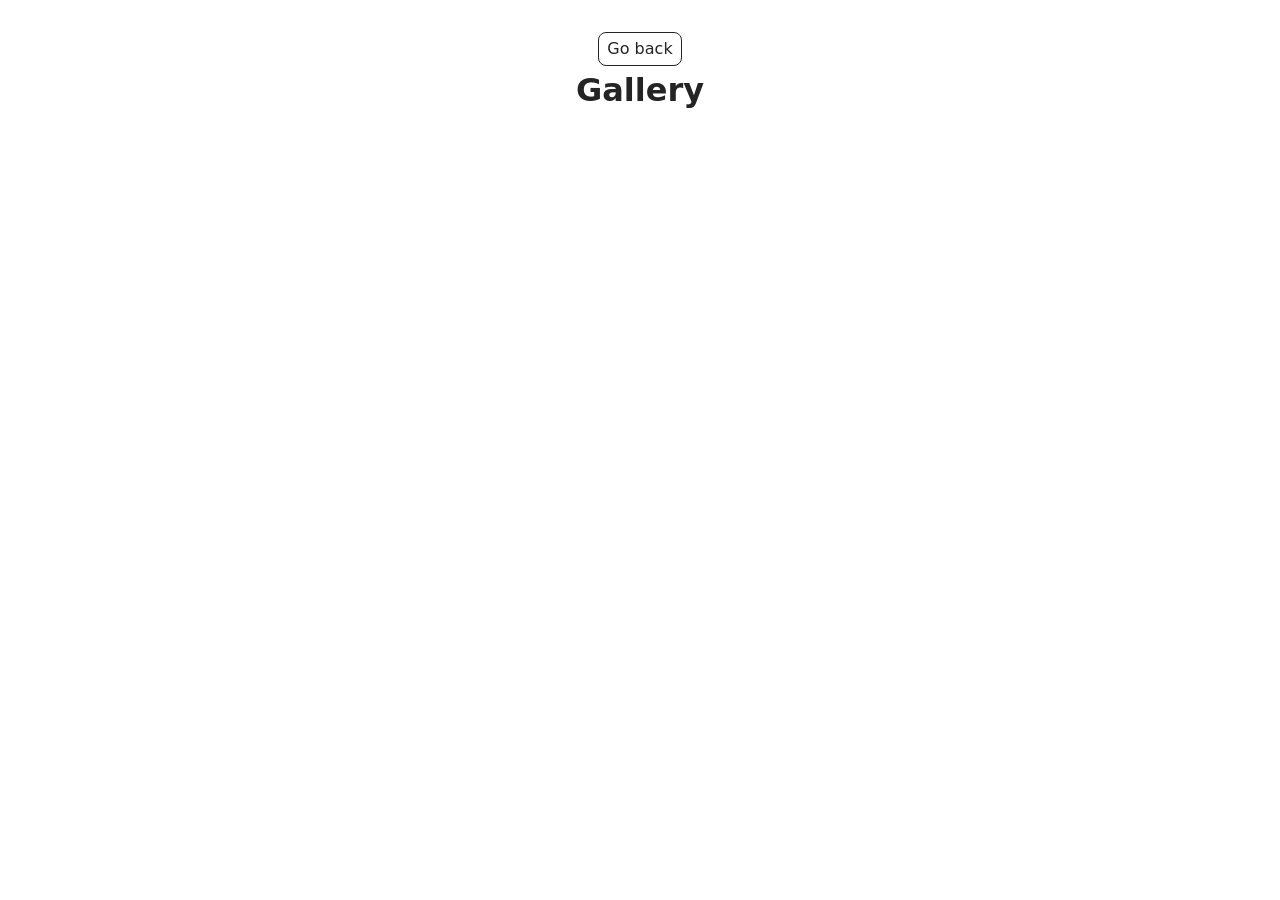
<file: src/1-gallery.html>
<!doctype html>
<html lang="en">
  <head>
    <meta charset="UTF-8" />
    <meta http-equiv="X-UA-Compatible" content="IE=edge" />
    <meta name="viewport" content="width=device-width, initial-scale=1.0" />
    <title>Gallery</title>
    <link rel="stylesheet" href="./css/styles.css" />
  </head>
  <body>
    <main>
      <div class="container">
        <a class="back-link" href="./index.html">Go back</a>
        <h1 class="main-title">Gallery</h1>
        <ul class="gallery"></ul>
      </div>
    </main>
    <script type="module" src="./js/1-gallery.js"></script>
  </body>
</html>
</file>
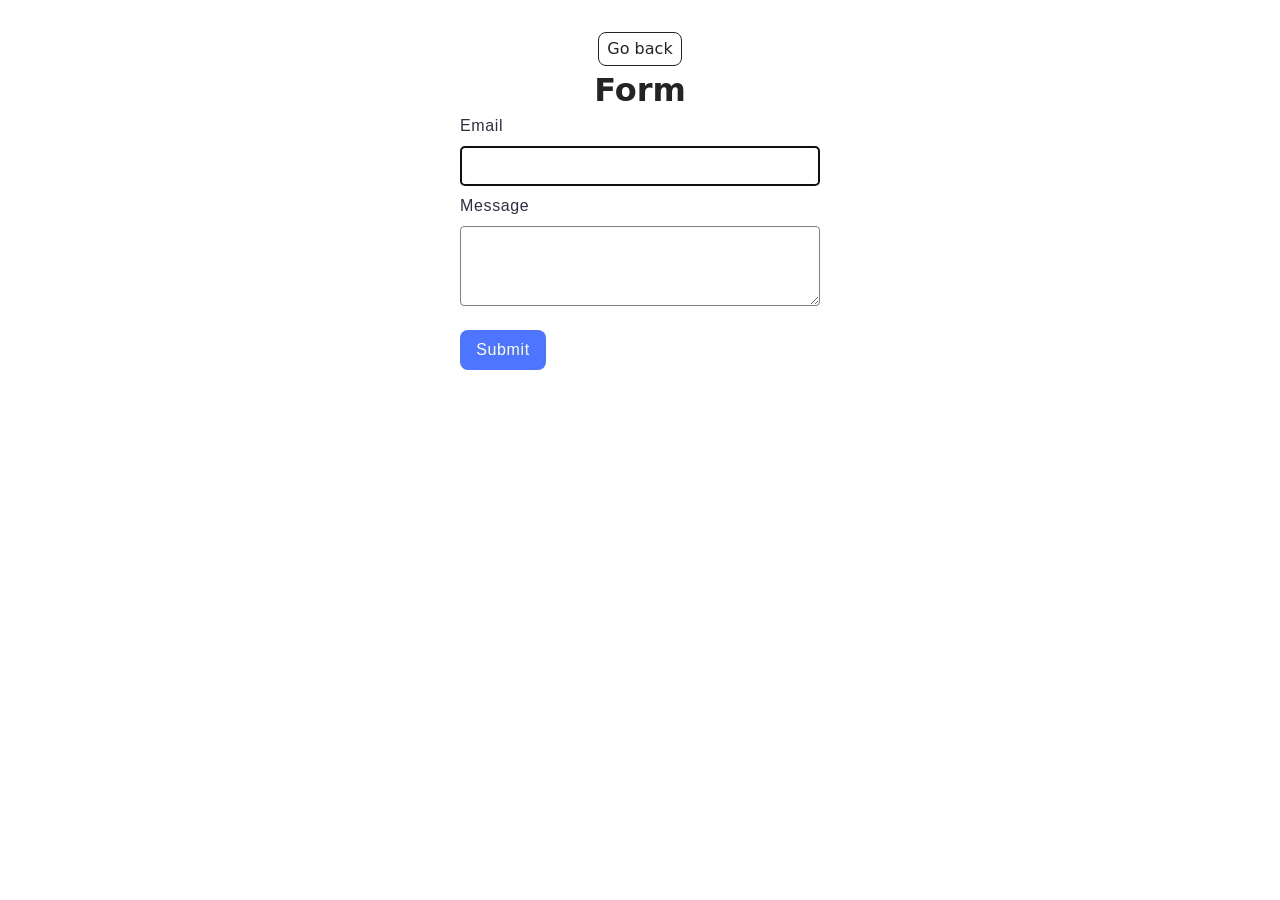
<file: src/2-form.html>
<!doctype html>
<html lang="en">
  <head>
    <meta charset="UTF-8" />
    <meta http-equiv="X-UA-Compatible" content="IE=edge" />
    <meta name="viewport" content="width=device-width, initial-scale=1.0" />
    <title>Form</title>
    <link rel="stylesheet" href="./css/styles.css" />
  </head>
  <body>
    <main>
      <div class="container">
        <a class="back-link" href="./index.html">Go back</a>
        <h1 class="main-title">Form</h1>
        <form class="feedback-form" autocomplete="off">
          <label>
            Email
            <input type="email" name="email" autofocus />
          </label>
          <label>
            Message
            <textarea name="message" rows="8"></textarea>
          </label>
          <button type="submit">Submit</button>
        </form>
      </div>
    </main>
    <script type="module" src="./js/2-form.js"></script>
  </body>
</html>
</file>
<file: src/css/styles.css>
/**
  |============================
  | include css partials with
  | default @import url()
  |============================
*/
/* Common styles */
@import url('./reset.css');
@import url('./base.css');
@import url('./container.css');
@import url('./animations.css');

/* Sections style */
@import url('./header.css');
@import url('./badges.css');
@import url('./back-link.css');

*,
*::before,
*::after {
  box-sizing: border-box;
}

.gallery {
  display: flex;
  justify-content: center;
  flex-wrap: wrap;
  list-style-type: none;
  margin: 0 auto;
  padding: 0;
  gap: 24px;
}

.gallery-item {
  width: 360px;
  height: 200px;
}

.gallery-link {
  display: block;
}

.gallery-image {
  display: block;
  width: 360px;
  height: 200px;
}

/* Form styles */
.feedback-form {
  display: flex;
  gap: 8px;
  flex-direction: column;
  width: 360px;
  margin: 0 auto;
}

.feedback-form label {
  display: flex;
  flex-direction: column;
  text-align: left;
  gap: 8px;
  font-family: 'Montserrat', sans-serif;
  font-weight: 400;
  font-size: 16px;
  line-height: 1.5;
  letter-spacing: 0.04em;
  color: #2e2f42;
}

.feedback-form input {
  width: 100%;
  height: 40px;
  padding: 5px 10px;
  border: 1px solid #808080;
  border-radius: 4px;
  color: #808080;
}

.feedback-form textarea {
  width: 100%;
  height: 80px;
  padding: 5px 10px;
  border: 1px solid #808080;
  border-radius: 4px;
  color: #808080;
}

.feedback-form button {
  margin-top: 16px;
  border: none;
  border-radius: 8px;
  padding: 8px 16px;
  width: 86px;
  height: 40px;
  background: #4e75ff;
  font-family: 'Montserrat', sans-serif;
  font-weight: 500;
  font-size: 16px;
  line-height: 1.5;
  letter-spacing: 0.04em;
  color: #fff;
}
</file>
